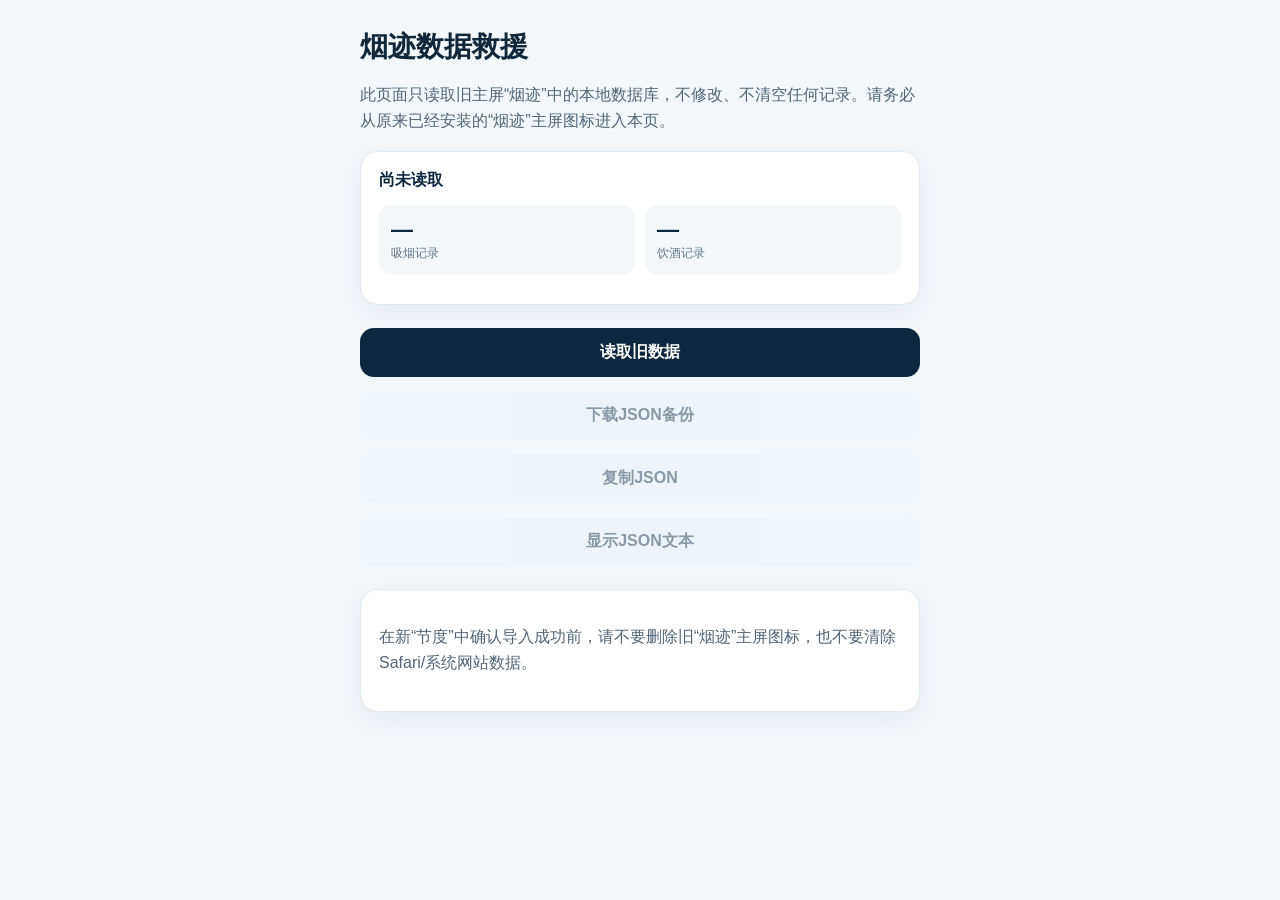
<file: index.html>
<!doctype html>
<html lang="zh-CN">
<head>
<meta charset="utf-8">
<meta name="viewport" content="width=device-width,initial-scale=1,viewport-fit=cover">
<meta name="theme-color" content="#0c2840">
<title>烟迹数据救援</title>
<style>
:root{font-family:-apple-system,BlinkMacSystemFont,"Segoe UI","PingFang SC","Helvetica Neue",Arial,sans-serif;color:#10283b;background:#f3f7fa}
*{box-sizing:border-box}
body{margin:0;padding:env(safe-area-inset-top) 18px calc(24px + env(safe-area-inset-bottom));min-height:100vh}
main{max-width:560px;margin:0 auto;padding-top:28px}
h1{font-size:28px;margin:0 0 8px} p{line-height:1.65;color:#526574}
.card{background:#fff;border:1px solid #dfe8ef;border-radius:18px;padding:18px;margin:16px 0;box-shadow:0 8px 30px rgba(12,40,64,.06)}
button{width:100%;border:0;border-radius:14px;padding:14px 16px;margin:7px 0;font-size:16px;font-weight:700;background:#0c2840;color:#fff}
button.secondary{background:#e8f1f6;color:#0c2840}
button:disabled{opacity:.45}
.stat{display:grid;grid-template-columns:1fr 1fr;gap:10px;margin-top:14px}
.stat div{background:#f3f7fa;border-radius:12px;padding:12px}.stat b{display:block;font-size:22px}.stat span{font-size:12px;color:#667887}
#status{font-weight:700;color:#0c2840}#error{color:#a13f38;white-space:pre-wrap}
textarea{width:100%;min-height:180px;border:1px solid #d6e1e8;border-radius:12px;padding:10px;font:12px/1.5 ui-monospace,SFMono-Regular,Menlo,monospace;display:none}
small{display:block;color:#7b8c98;line-height:1.55;margin-top:12px}
</style>
</head>
<body>
<main>
  <h1>烟迹数据救援</h1>
  <p>此页面只读取旧主屏“烟迹”中的本地数据库，不修改、不清空任何记录。请务必从原来已经安装的“烟迹”主屏图标进入本页。</p>

  <section class="card">
    <div id="status">尚未读取</div>
    <div id="error"></div>
    <div class="stat">
      <div><b id="smokeCount">—</b><span>吸烟记录</span></div>
      <div><b id="alcoholCount">—</b><span>饮酒记录</span></div>
    </div>
    <small id="meta"></small>
  </section>

  <button id="readBtn">读取旧数据</button>
  <button id="downloadBtn" class="secondary" disabled>下载JSON备份</button>
  <button id="copyBtn" class="secondary" disabled>复制JSON</button>
  <button id="showBtn" class="secondary" disabled>显示JSON文本</button>

  <section class="card">
    <p>在新“节度”中确认导入成功前，请不要删除旧“烟迹”主屏图标，也不要清除Safari/系统网站数据。</p>
    <textarea id="jsonText" readonly></textarea>
  </section>
</main>

<script>
'use strict';
const DB_NAME='smoke-trace';
let recoveredJson='';
const $=s=>document.querySelector(s);

function req(r){
  return new Promise((resolve,reject)=>{
    r.onsuccess=()=>resolve(r.result);
    r.onerror=()=>reject(r.error||new Error('IndexedDB request failed'));
  });
}

function openExistingDb(){
  return new Promise((resolve,reject)=>{
    let missing=false;
    const r=indexedDB.open(DB_NAME);
    r.onupgradeneeded=e=>{
      if(e.oldVersion===0){
        missing=true;
        try{e.target.transaction.abort();}catch(_){ }
      }
    };
    r.onsuccess=()=>{
      if(missing){
        try{r.result.close();}catch(_){ }
        reject(new Error('未发现既有 smoke-trace 数据库。请确认你是从原来的旧“烟迹”主屏图标进入，而不是Safari中新打开的网页。'));
        return;
      }
      resolve(r.result);
    };
    r.onerror=()=>{
      if(missing || (r.error && r.error.name==='AbortError')){
        reject(new Error('未发现既有 smoke-trace 数据库。请确认你是从原来的旧“烟迹”主屏图标进入，而不是Safari中新打开的网页。'));
      }else{
        reject(r.error||new Error('无法打开旧数据库'));
      }
    };
  });
}

async function readStore(db,name){
  if(!db.objectStoreNames.contains(name)) return null;
  const tx=db.transaction(name,'readonly');
  return req(tx.objectStore(name).getAll());
}

async function readPrefs(db){
  if(!db.objectStoreNames.contains('prefs')) return {prefs:{},prefsByKey:{}};
  const tx=db.transaction('prefs','readonly');
  const store=tx.objectStore('prefs');
  try{
    const keys=await req(store.getAllKeys());
    const values=await req(store.getAll());
    const prefsByKey={};
    keys.forEach((k,i)=>{prefsByKey[String(k)]=values[i]});
    return {prefs:prefsByKey.limit||{},prefsByKey};
  }catch(_){
    const limit=await req(store.get('limit'));
    return {prefs:limit||{},prefsByKey:{limit:limit||{}}};
  }
}

async function recover(){
  $('#error').textContent='';
  $('#status').textContent='正在读取……';
  $('#readBtn').disabled=true;
  try{
    const db=await openExistingDb();
    const stores=Array.from(db.objectStoreNames);
    const events=(await readStore(db,'events'))||[];
    const alcoholEvents=(await readStore(db,'alcoholEvents'))||[];
    const {prefs,prefsByKey}=await readPrefs(db);
    const payload={
      app:'smoke-trace',
      version:5,
      recoveredAt:new Date().toISOString(),
      prefs,
      events
    };
    if(alcoholEvents.length) payload.alcoholEvents=alcoholEvents;
    payload.recoveryMeta={dbName:DB_NAME,dbVersion:db.version,stores,prefsByKey};
    db.close();

    recoveredJson=JSON.stringify(payload,null,2);
    $('#smokeCount').textContent=events.length;
    $('#alcoholCount').textContent=alcoholEvents.length;
    $('#meta').textContent=`数据库：${DB_NAME} · version ${payload.recoveryMeta.dbVersion} · stores: ${stores.join(', ')}`;
    $('#status').textContent=events.length||alcoholEvents.length?'读取成功，请立即保存两份备份':'数据库存在，但没有读取到事件记录。请先不要删除旧PWA，并核对是否进入了正确的旧主屏实例。';
    $('#downloadBtn').disabled=false;
    $('#copyBtn').disabled=false;
    $('#showBtn').disabled=false;
  }catch(err){
    $('#status').textContent='读取失败';
    $('#error').textContent=String(err&&err.message||err);
  }finally{
    $('#readBtn').disabled=false;
  }
}

function download(){
  if(!recoveredJson)return;
  const d=new Date();
  const date=`${d.getFullYear()}-${String(d.getMonth()+1).padStart(2,'0')}-${String(d.getDate()).padStart(2,'0')}`;
  const blob=new Blob([recoveredJson],{type:'application/json'});
  const a=document.createElement('a');
  a.href=URL.createObjectURL(blob);
  a.download=`smoke-trace-recovery-${date}.json`;
  document.body.appendChild(a);
  a.click();
  a.remove();
  setTimeout(()=>URL.revokeObjectURL(a.href),3000);
}

async function copy(){
  if(!recoveredJson)return;
  try{
    await navigator.clipboard.writeText(recoveredJson);
    $('#status').textContent='JSON已复制；仍建议同时下载文件备份。';
  }catch(_){
    $('#jsonText').style.display='block';
    $('#jsonText').value=recoveredJson;
    $('#status').textContent='系统拒绝剪贴板访问；已显示JSON，请长按全选复制。';
  }
}

function show(){
  if(!recoveredJson)return;
  const ta=$('#jsonText');
  ta.style.display=ta.style.display==='block'?'none':'block';
  ta.value=recoveredJson;
}

$('#readBtn').addEventListener('click',recover);
$('#downloadBtn').addEventListener('click',download);
$('#copyBtn').addEventListener('click',copy);
$('#showBtn').addEventListener('click',show);
</script>
</body>
</html>
</file>
